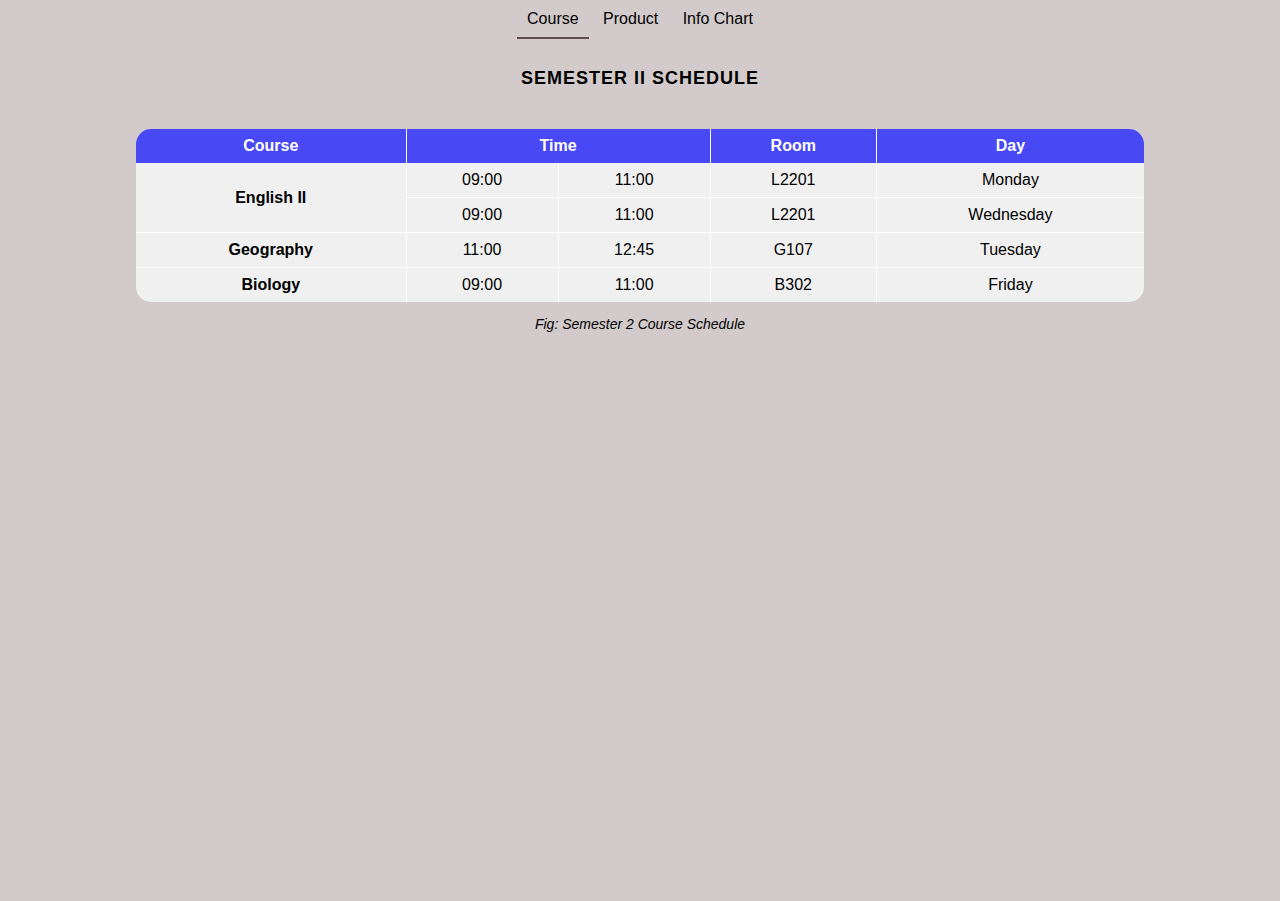
<file: index.html>
<!DOCTYPE html>
<html lang="en">
<head>
    <meta charset="UTF-8">
    <meta name="viewport" content="width=device-width, initial-scale=1.0">
    <title>Course Schedule Table</title>

    <link rel="stylesheet" href="./main.css">
    <link rel="stylesheet" href="./css/schedule.css">
</head>
<body>
    <header>
        <nav>
            <ul>
                <li><a href="#" id="current-page">Course</a></li>
                <li><a href="./pages/product-table.html">Product</a></li>
                <li><a href="./pages/info-chart.html">Info Chart</a></li>
            </ul>
        </nav>
        <h1 id="table-tite">Semester II Schedule</h1>
    </header>
    <main>
        <div class="table-wrapper">
            <table aria-labelledby="table-tite">
                <caption>Fig: Semester 2 Course Schedule</caption>
                <thead>
                    <tr>
                        <th id="course" scope="col">Course</th>
                        <th id="time" colspan="2">Time</th>
                        <th id="room">Room</th>
                        <th id="day">Day</th>
                    </tr>
                </thead>
                <tbody>
                    <tr>
                        <th id="english" scope="rowgroup" rowspan="2">English II</th>
                        <td headers="english time">09:00</td>
                        <td headers="english time">11:00</td>
                        <td headers="english room">L2201</td>
                        <td headers="english day">Monday</td>
                    </tr>
                    <tr>
                        <td headers="english time">09:00</td>
                        <td headers="english time">11:00</td>
                        <td headers="english room">L2201</td>
                        <td headers="english day">Wednesday</td>
                    </tr>
                    <tr>
                        <th id="geography" scope="row">Geography</th>
                        <td headers="geography time">11:00</td>
                        <td headers="geography time">12:45</td>
                        <td headers="geography room">G107</td>
                        <td headers="geography day">Tuesday</td>
                    </tr>
                    <tr>
                        <th id="biology" scope="row">Biology</th>
                        <td headers="biology time">09:00</td>
                        <td headers="biology time">11:00</td>
                        <td headers="biology room">B302</td>
                        <td headers="biology day">Friday</td>
                    </tr>
                </tbody>
            </table>
        </div>
    </main>
</body>
</html>
</file>
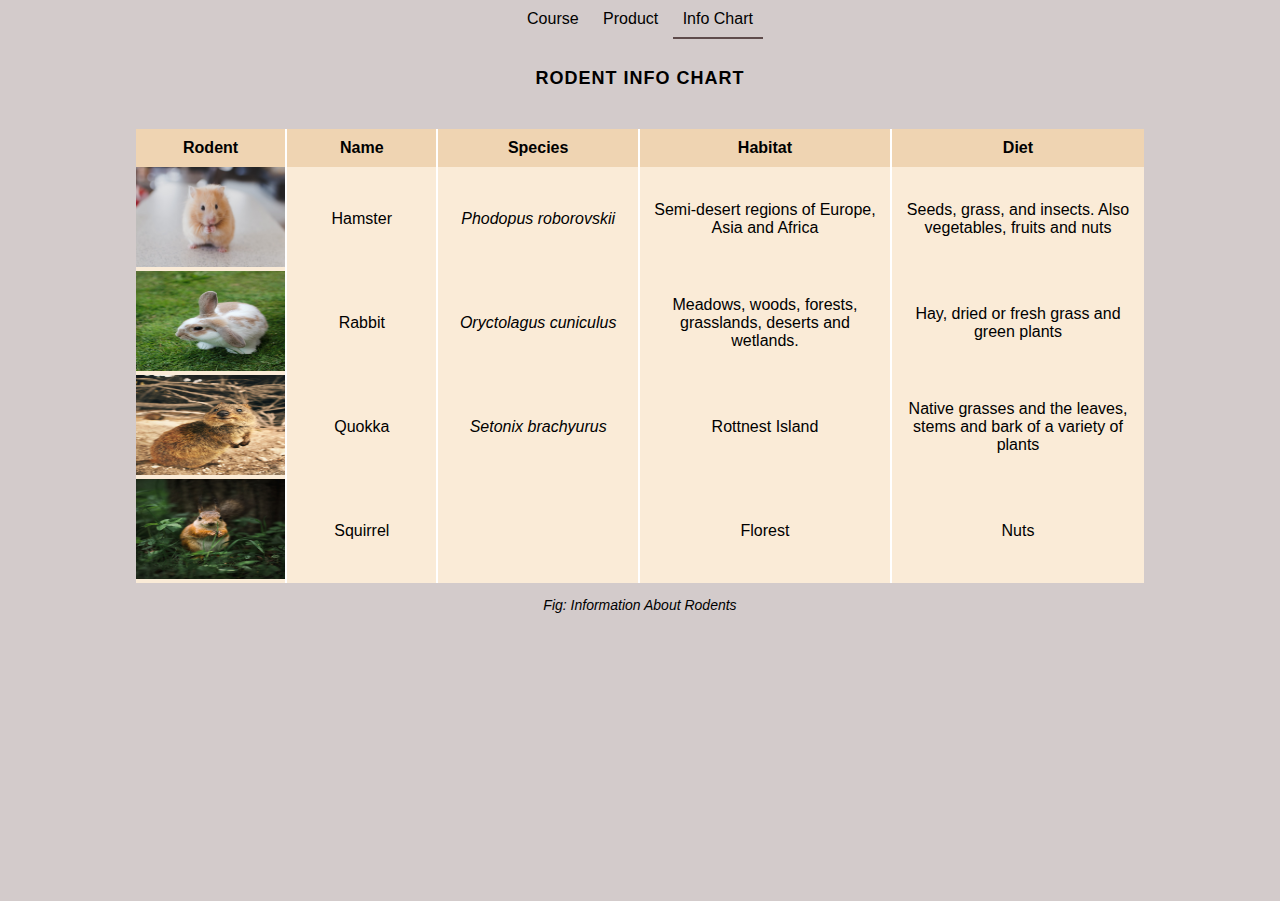
<file: pages/info-chart.html>
<!DOCTYPE html>
<html lang="en">
<head>
    <meta charset="UTF-8">
    <meta name="viewport" content="width=device-width, initial-scale=1.0">
    <title>Species Info Chart</title>

    <link rel="stylesheet" href="../main.css">
    <link rel="stylesheet" href="../css/info-cart.css">
</head>
<body>
    <header>
        <nav>
            <ul>
                <li><a href="../index.html">Course</a></li>
                <li><a href="./product-table.html">Product</a></li>
                <li><a href="#" id="current-page">Info Chart</a></li>
            </ul>
        </nav>
        <h1 id="course-schedule-table">Rodent Info Chart</h1>
    </header>
    <main>
        <div class="table-wrapper">
            <table aria-labelledby="course-schedule-table">
                <caption>Fig: Information About Rodents</caption>
                <thead>
                    <tr>
                        <th id="rodent" scope="col">Rodent</th>
                        <th id="name">Name</th>
                        <th id="species">Species</th>
                        <th id="habitat">Habitat</th>
                        <th id="diet">Diet</th>
                    </tr>
                </thead>
                <tbody>
                    <tr>
                        <td headers="rodent">
                            <img src="../assets/img/hamster.jpg" alt="Hamster">
                        </td>
                          <td headers="name">Hamster</td>
                          <td headers="species"><em>Phodopus roborovskii</em></td>
                        <td headers="habitat">Semi-desert regions of Europe, Asia and Africa</td>
                        <td headers="diet">Seeds, grass, and insects. Also vegetables, fruits and nuts</td>
                    </tr>
                    <tr>
                        <td headers="rodent">
                            <img src="../assets/img/rabbit.jpg" alt="Rabiit">
                        </td>
                          <td headers="name">Rabbit</td>
                          <td headers="species"><em>Oryctolagus cuniculus</em></td>
                        <td headers="habitat">Meadows, woods, forests, grasslands, deserts and wetlands.</td>
                        <td headers="diet">Hay, dried or fresh grass and green plants</td>
                    </tr>
                    <tr>
                        <td headers="rodent">
                            <img src="../assets/img/quokka.jpg" alt="Quokka">
                        </td>
                          <td headers="name">Quokka</td>
                          <td headers="species"><em>Setonix brachyurus</em></td>
                        <td headers="habitat">Rottnest Island</td>
                        <td headers="diet">
                            Native grasses and the leaves, stems and bark of a variety of plants
                        </td>
                    </tr>
                    <tr>
                        <td headers="rodent">
                            <img src="../assets/img/squirrel.jpg" alt="Squirrel">
                        </td>
                          <td headers="name">Squirrel</td>
                          <td headers="species"><em></em></td>
                        <td headers="habitat">Florest</td>
                        <td headers="diet">Nuts</td>
                    </tr>
                </tbody>
            </table>
        </div>
    </main>
</body>
</html>
</file>
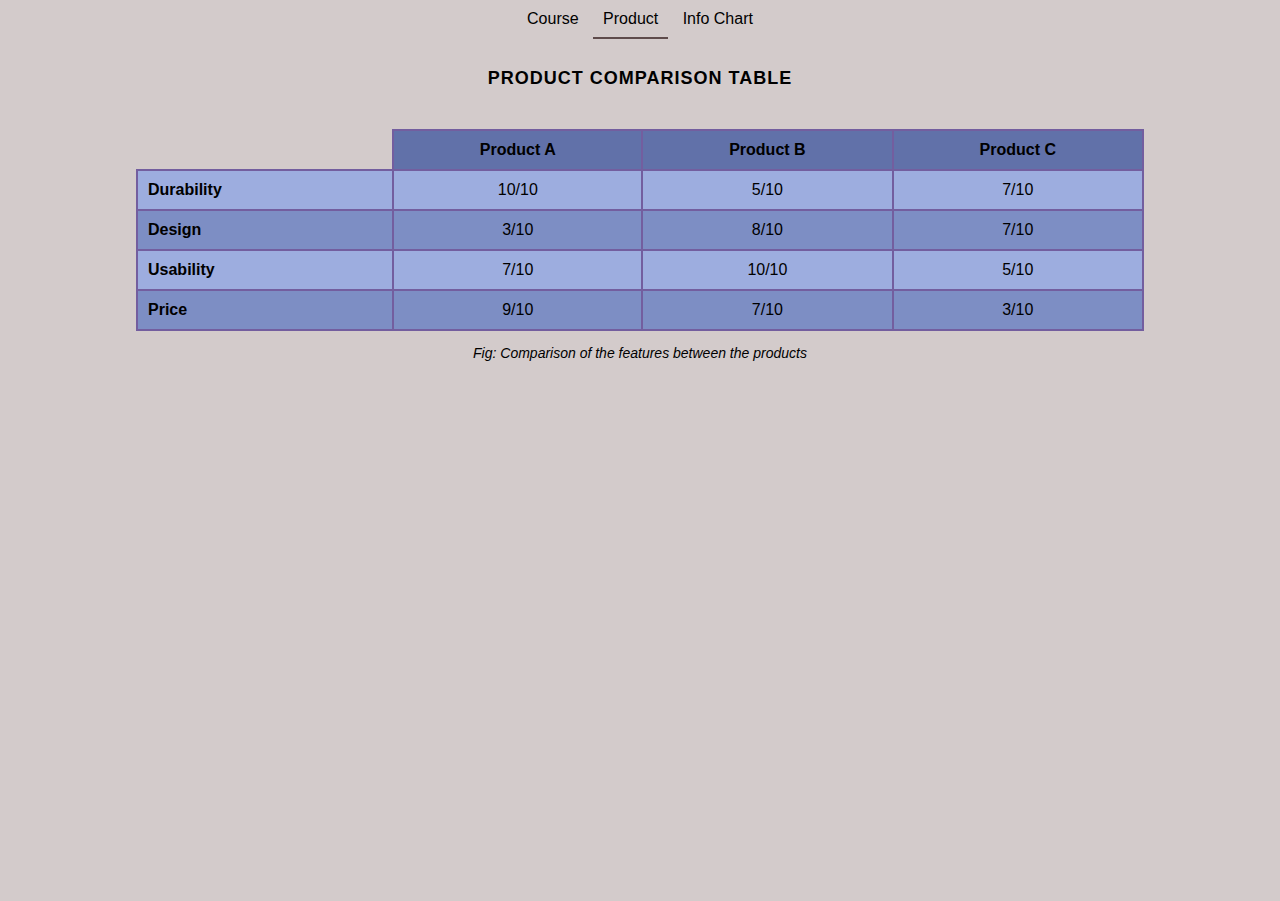
<file: pages/product-table.html>
<!DOCTYPE html>
<html lang="en">
<head>
    <meta charset="UTF-8">
    <meta name="viewport" content="width=device-width, initial-scale=1.0">
    <title>Product Comparison Table</title>

    <link rel="stylesheet" href="../main.css">
    <link rel="stylesheet" href="../css/product.css">
</head>
<body>
    <header>
        <nav>
            <ul>
                <li><a href="../index.html">Course</a></li>
                <li><a href="#" id="current-page">Product</a></li>
                <li><a href="./info-chart.html">Info Chart</a></li>
            </ul>
        </nav>
        <h1 id="table-tite">Product Comparison Table</h1>
    </header>
    <main>
        <div class="table-wrapper">
            <table aria-labelledby="table-tite">
                <caption>Fig: Comparison of the features between the products</caption>
                <thead>
                    <tr>
                        <th id="blank" scope="col"></th>
                        <th id="product-a" >Product A</th>
                        <th id="product-b">Product B</th>
                        <th id="product-c">Product C</th>
                    </tr>
                </thead>
                <tbody>
                    <tr>
                        <th id="durability" scope="row">Durability</th>
                        <td headers="durability product-a">10/10</td>
                        <td headers="durability product-b">5/10</td>
                        <td headers="durability product-c">7/10</td>
                    </tr>
                    <tr>
                        <th id="design" scope="row">Design</th>
                        <td headers="design product-a">3/10</td>
                        <td headers="design product-b">8/10</td>
                        <td headers="design product-c">7/10</td>
                    </tr>
                    <tr>
                        <th id="usability" scope="row">Usability</th>
                        <td headers="usability product-a">7/10</td>
                        <td headers="usability product-b">10/10</td>
                        <td headers="usability product-c">5/10</td>
                    </tr>
                    <tr>
                        <th id="price" scope="row">Price</th>
                        <td headers="price product-a">9/10</td>
                        <td headers="price product-b">7/10</td>
                        <td headers="price product-c">3/10</td>
                    </tr>
                </tbody>
            </table>
        </div>
    </main>
</body>
</html>
</file>
<file: main.css>
/* Universal Style Rules */
* {
    box-sizing: border-box;
    -webkit-box-sizing: border-box;
    -moz-box-sizing: border-box;
    margin: 0;
    padding: 0;
    text-decoration: none;
    list-style: none;
}

body {
    font-family: Helvetica, sans-serif;
    -webkit-font-smoothing: antialiased;
}

header, 
main {
    background-color: rgb(211, 203, 203);
}

main {
    min-height: calc(100vh - 118px);
}

h1 {
    padding: 30px 0;
    text-align: center;
    font-size: 18px;
    text-transform: uppercase;
    letter-spacing: 1px;
}

/* Navigation Style */
nav {
    text-align: center;
    padding: 10px;
}

nav ul li {
    display: inline-block;
}

li a {
    color: black;
    padding: 10px;
}

li a:hover {
    color: rgb(94, 75, 75);
    padding: 0 10px;
}

#current-page {
    border-bottom: 2px solid rgb(94, 75, 75);
}

/* General Table Style */
.table-wrapper {
    width: 100%;
    padding: 10px;
}

table {
    margin: 0 auto;
    width: 80%;
    border-spacing: 0;
    text-align: center;
}

caption {
    caption-side: bottom;
    margin: 14px 0;
    font-size: 14px;
    font-style: italic;
}
</file>
<file: css/schedule.css>
/* Table Style For Schedule Page*/
table {
    background-color: rgb(240, 240, 240);
    border-radius: 15px;
    white-space: nowrap;
}

table th,
table td {
    padding: 8px;
}

table thead th {
    background-color: #4848f5;
    color: white;
    border-right: 1.5px solid white;
}

table tbody td, 
table tbody th {
    border-right: 1.5px solid white;
    border-bottom: 1.5px solid white;
}

table thead th:last-child,
table tbody td:last-child {
    border-right: 0;
}

table tbody tr:last-child th,
table tbody tr:last-child td {
    /* border-right: 0; */
    border-bottom: 0;
}

table thead th:nth-child(1){
    border-radius: 15px 0 0 0;
}

table thead th:last-child{
    border-radius: 0 15px 0 0;
}
</file>
<file: css/info-cart.css>
table {
    background-color: antiquewhite;
}

table th,
table td {
    padding: 10px;
}

table thead th {
    background-color: rgb(239, 212, 178);
}

table thead th:not(:last-child),
table tbody td:not(:last-child) {
    border-right: 2px solid white;
}

tbody tr td:nth-child(1) {
    padding: 0;
    height: 100px;
}

#rodent {
    padding: 0;
    width: 15%;
}

#name {
    width: 15%;
}

#species {
    width: 20%;
}

#habitat, 
#diet {
    width: 25%;
}

img {
    height: 100%;
    width: 100%;
}
</file>
<file: css/product.css>
/* Tabel Style for Product Page */
table {
    background-color: rgb(211, 203, 203);
    border-collapse: collapse;
    white-space: nowrap;
}

table th,
table td {
    padding: 10px;
    border: 2px solid #735e9f;
}

table tbody th {
    padding-right: 15px;
    text-align: left;
}

table thead th:first-child {
    border-top: 0;
    border-left: 0;
}

/* Applying color to rows*/
table thead th:not(:first-child) {
    background-color: #6171A9;
}

table tbody tr:nth-child(even) {
    background-color: #7D8EC4;
}

table tbody tr:nth-child(odd) {
    background-color: #9DADDF;
}
</file>
